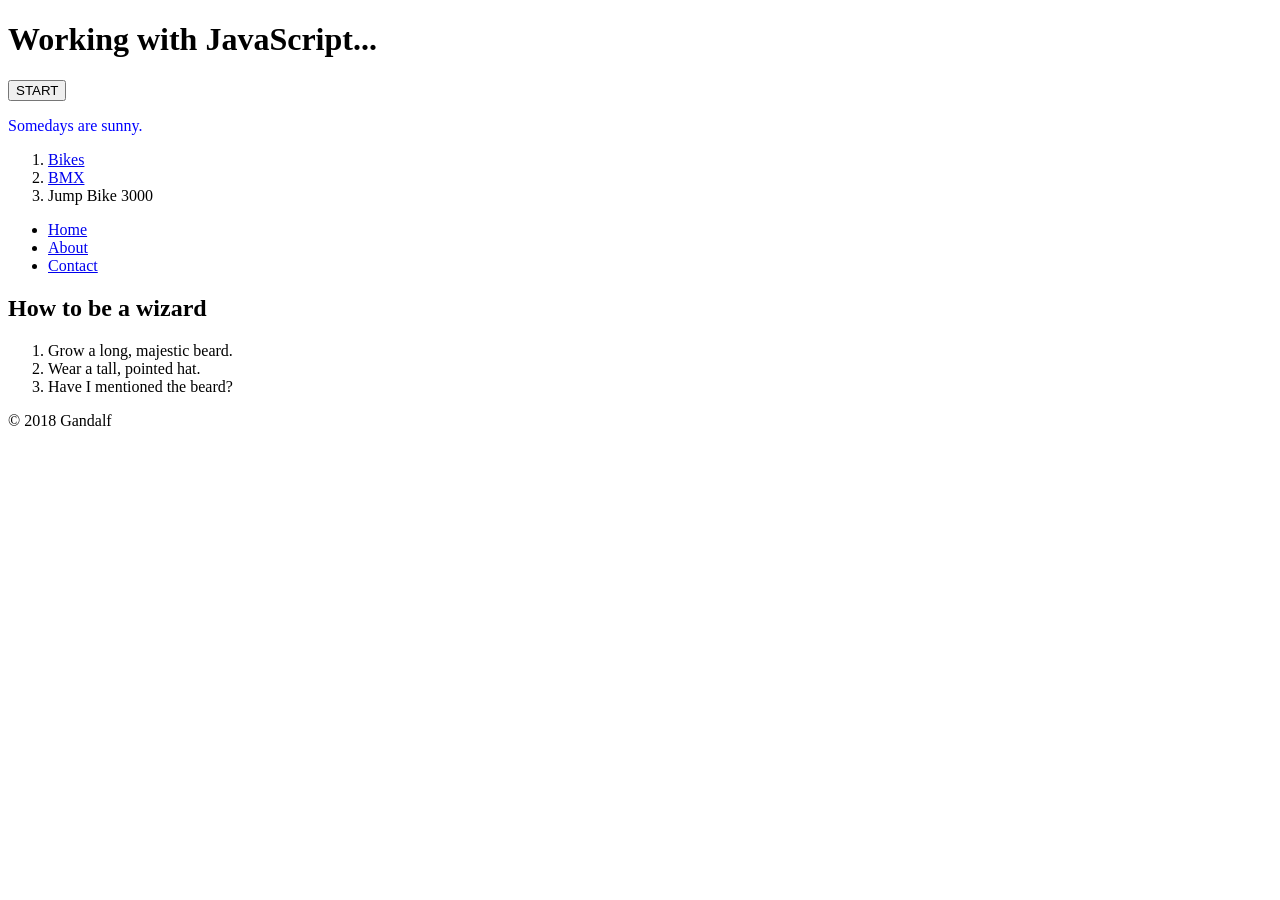
<file: code/index.html>
<!-- First HTML w/ Javascript practice -->
<!DOCTYPE html>
<html lang="en">

    <head>
        <title>CM HTML Practice</title>
    </head>

    <body>
        <h1>Hi friend</h1>
        <script src='learn_HTMLwJS_script.js'></script>
        <button>START</button>
        <p style="color: blue">Somedays are sunny.</p>
     <!-- <link rel="icon" href="favicon.ico">  -->
     <!-- Above doesn't link to anything, but is an example of (link) use.-->

     <!-- Lists and navigation examples below -->
     <!-- list 1 -->
     <nav class="crumbs">
        <ol>
            <li class="crumb"><a href="#">Bikes</a></li>
            <li class="crumb"><a href="#">BMX</a></li>
            <li class="crumb">Jump Bike 3000</li>
        </ol>
    </nav>

    <!-- list 2 -->
        <nav class="menu">
            <ul>
                <li><a href="#">Home</a></li>
                <li><a href="#">About</a></li>
                <li><a href="#">Contact</a></li>
            </ul>
        </nav>

    <!-- footer example -->
        <article>
            <h1>How to be a wizard</h1>
            <ol>
                <li>Grow a long, majestic beard.</li>
                <li>Wear a tall, pointed hat.</li>
                <li>Have I mentioned the beard?</li>
            </ol>
            <footer>
                <p>© 2018 Gandalf</p>
            </footer>
        </article>




    </body>
</html>
</file>
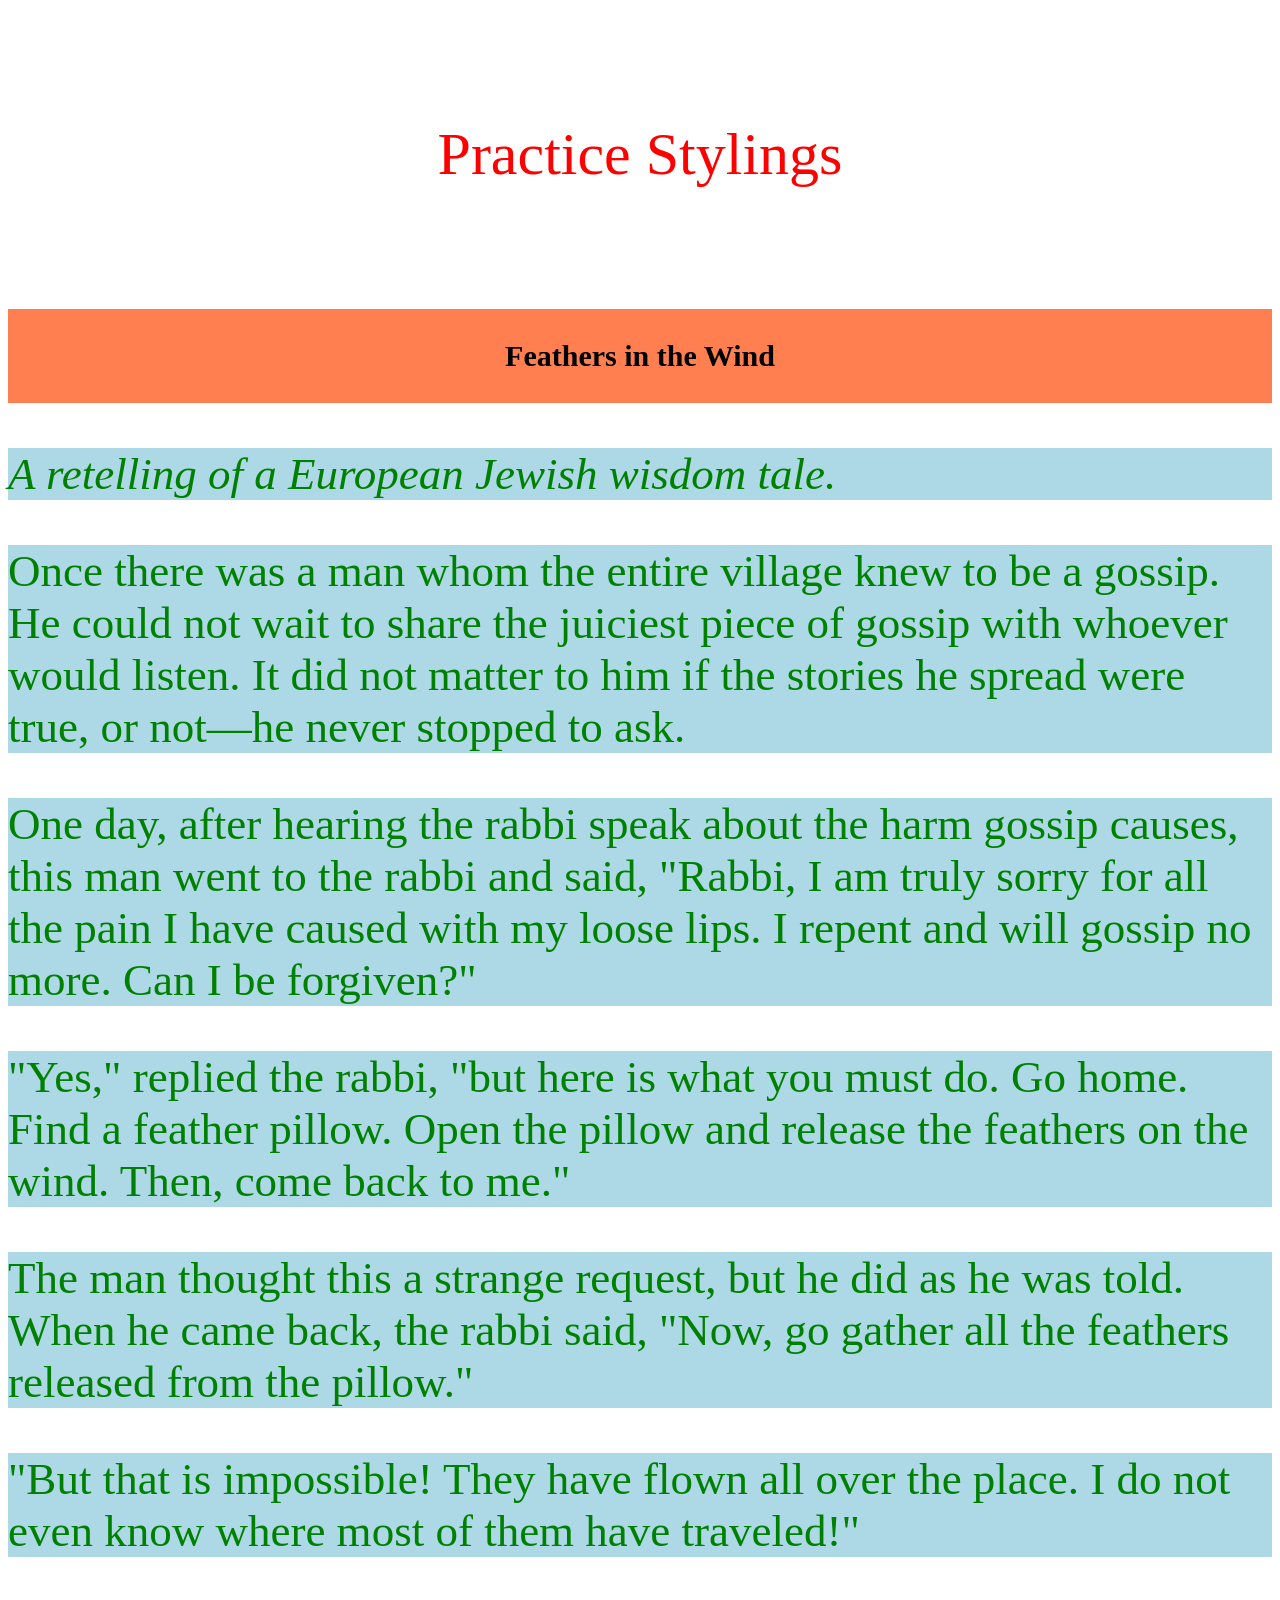
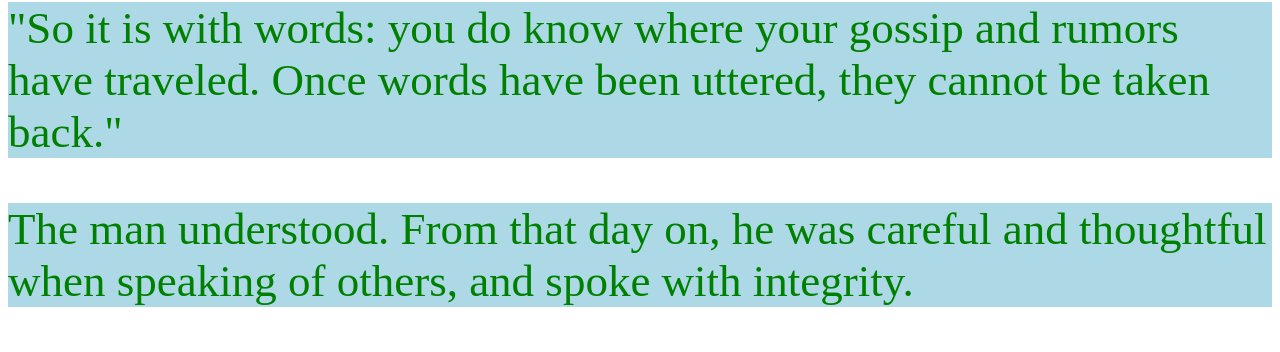
<file: GitHub/practice-for-prepwork-css-stylings/index.html>
<!DOCTYPE html>
<html lang="en">
<head>
    <meta charset="UTF-8">
    <title>Practice Stylings</title>
    <link rel="stylesheet" href="main.css">
</head>
<body>
<header>
    <h1>Practice Stylings</h1>
</header>
<div class="page">
    <div class="content">
        <div class="story-box">
            <h2>Feathers in the Wind</h2>
            <p><em>A retelling of a European Jewish wisdom tale.</em></p>

            <p>Once there was a man whom the entire village knew to be a gossip.
                He could not wait to share the juiciest piece of gossip with
                whoever would listen. It did not matter to him if the stories he
                spread were true, or not—he never stopped to ask.</p>
            <p>One day, after hearing the rabbi speak about the harm gossip
                causes, this man went to the rabbi and said, "Rabbi, I am truly
                sorry for all the pain I have caused with my loose lips. I
                repent and will gossip no more. Can I be forgiven?"</p>
            <p>"Yes," replied the rabbi, "but here is what you must do. Go home.
                Find a feather pillow. Open the pillow and release the feathers
                on the wind. Then, come back to me."</p>
            <p>The man thought this a strange request, but he did as he was
                told. When he came back, the rabbi said, "Now, go gather all the
                feathers released from the pillow."</p>
            <p>"But that is impossible! They have flown all over the place. I do
                not even know where most of them have traveled!"</p>
            <p>"So it is with words: you do know where your gossip and rumors
                have traveled. Once words have been uttered, they cannot be
                taken back."</p>
            <p>The man understood. From that day on, he was careful and
                thoughtful when speaking of others, and spoke with
                integrity.</p>
        </div>
    </div>
    <div class="logo">
    </div>
</div>
</body>
</html>
</file>
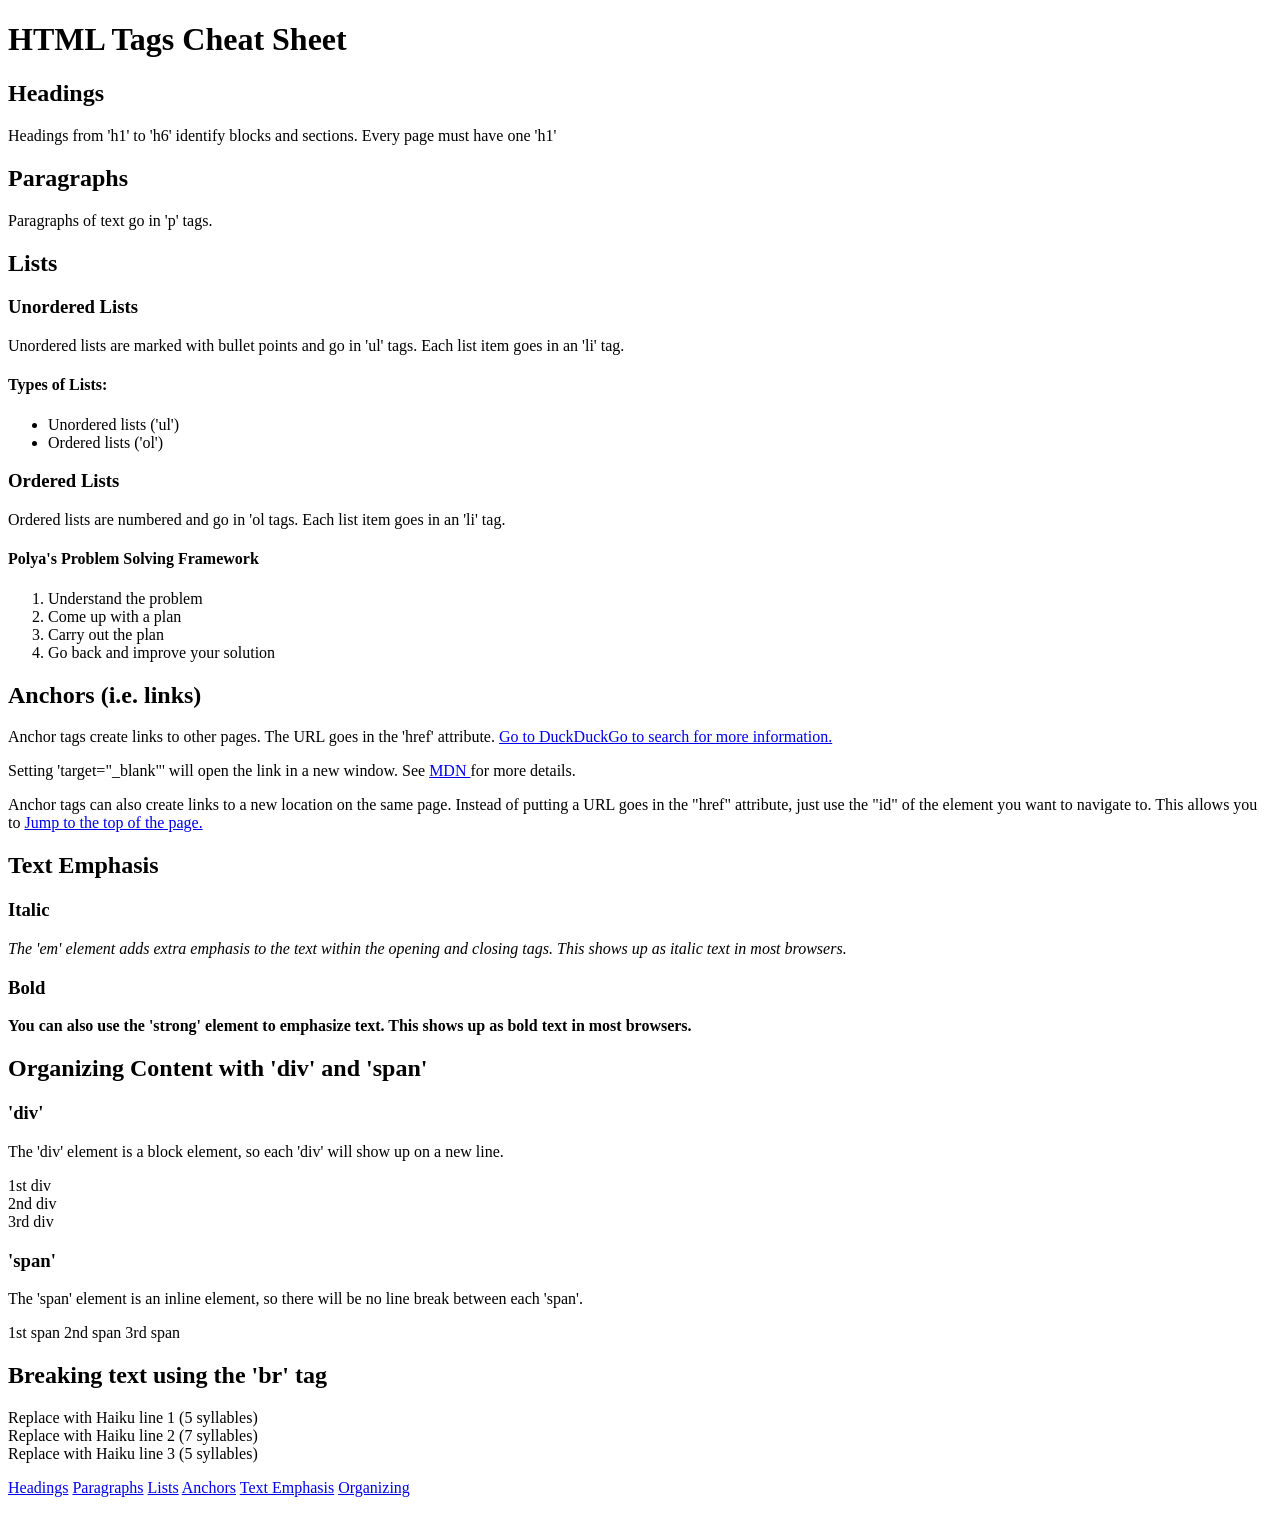
<file: html-tags-cheat-sheet/html_tags_cheat_sheet.html>
<!DOCTYPE html>
<html lang="en">
  <head>
    <meta charset="UTF-8" />
    <meta http-equiv="X-UA-Compatible" content="IE=edge" />
    <meta name="viewport" content="width=device-width, initial-scale=1.0" />
    <title>HTML Cheat Sheet</title>
  </head>
  <body>
    <h1 id="top-of-page">HTML Tags Cheat Sheet</h1>
    <h2 id="headings">Headings</h2>
        <p>Headings from 'h1' to 'h6' identify blocks and sections. Every page must have one 'h1'<div class="details"></div></p>
    <h2 id="paragraphs">Paragraphs</h2>
        <p>Paragraphs of text go in 'p' tags.</p>
    <h2 id="lists">Lists</h2>
     <h3>Unordered Lists</h3>
        <p>Unordered lists are marked with bullet points and go in 'ul' tags. Each list item goes in an 'li' tag.</p>
        <h4>Types of Lists:</h4>
            <ul>
                <li>Unordered lists ('ul')</li>
                <li>Ordered lists ('ol')</li>
            </ul>
     <h3>Ordered Lists</h3>
        <p>Ordered lists are numbered and go in 'ol tags. Each list item goes in an 'li' tag.</p>
        <h4>Polya's Problem Solving Framework</h4>
        <ol>
            <li>Understand the problem</li>
            <li>Come up with a plan</li>
            <li>Carry out the plan</li>
            <li>Go back and improve your solution</li>
        </ol>

    <h2 id="anchors">Anchors (i.e. links)</h2>
    <p>
        Anchor tags create links to other pages. The URL goes in the 'href' attribute.
        <a href="https://duckduckgo.com">
            Go to DuckDuckGo to search for more information.
        </a>
    </p>
    <p>Setting 'target="_blank"' will open the link in a new window. See
        <a href="https://developer.mozilla.org/en-US/docs/Web/HTML/Element/a" target="_blank">
            MDN
        </a>
        for more details.
    </p>
    <p>Anchor tags can also create links to a new location on the same page. Instead of putting a URL goes in the "href" attribute, just use the "id" of the element you want to navigate to. This allows you to
        <a href="#top-of-page">
            Jump to the top of the page.
        </a>
    </p>
    <h2 id="text-emphasis">Text Emphasis</h2>
        <h3>Italic</h3>
        <em>
            The 'em' element adds extra emphasis to the text within the opening and closing tags. This shows up as italic text in most browsers.
        </em>
        <h3>Bold</h3>
        <strong>
            You can also use the 'strong' element to emphasize text. This shows up as bold text in most browsers.
        </strong>

    <h2 id="organizing">Organizing Content with 'div' and 'span'</h2>
        <h3>'div'</h3>
        <p>
            The 'div' element is a block element, so each 'div' will show up on a new line.
        </p>
        <div>1st div</div>
        <div>2nd div</div>
        <div>3rd div</div>
        <h3>'span'</h3>
        <p>
            The 'span' element is an inline element, so there will be no line break between each 'span'.
        </p>
        <span>1st span</span>
        <span>2nd span</span>
        <span>3rd span</span>

    <h2>Breaking text using the 'br' tag</h2>
    <p>
        Replace with Haiku line 1 (5 syllables)<br>
        Replace with Haiku line 2 (7 syllables)<br>
        Replace with Haiku line 3 (5 syllables)<br>

    </p>
    <p>
        <a href="#headings">Headings</a>
        <a href="#paragraphs">Paragraphs</a>
        <a href="#lists">Lists</a>
        <a href="#anchors">Anchors</a>
        <a href="#text-emphasis">Text Emphasis</a>
        <a href="#organizing">Organizing</a>
    </p>
  </body>
</html>
</file>
<file: GitHub/practice-for-prepwork-css-stylings/main.css>
h1 {
    font-size: 60px;
    font-family: "Gill Sans";
    padding: 1em;
    margin: 1em;
    font-weight: normal;
    text-decoration: none;
    color: red;
    background-color: none;
    text-align: center;
}

h2 {
    font-size: 30px;
    font-family: serif;
    padding: 1em;
    margin: 0;
    font-weight: bold;
    color: black;
    background-color: coral;
    text-align: center;
}

p {
    font-family: serif;
    font-size: 45px;
    padding: 0;
    margin: 0 10 5 10;
    color: green;
    background-color: lightblue;
    text-align: center, justify;
}

.logo {
    background-size: cover;
    background-image: url(https://appacademy.github.io/styleguide/assets/logo/logo-emblem-black-1000.png);
    background-color: black;
    height: 5;
    width: 5;
}
</file>
